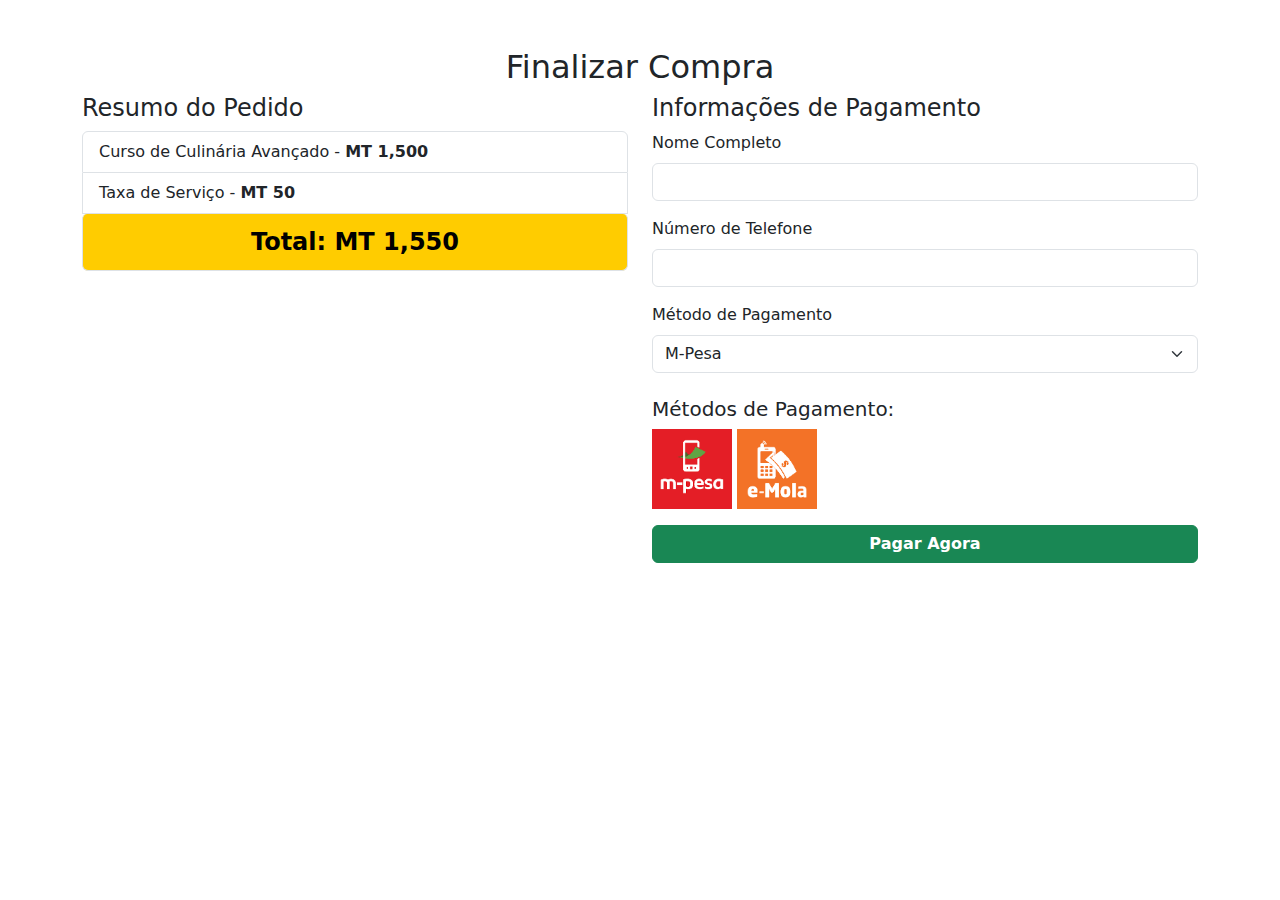
<file: chekout.html>
<!DOCTYPE html>
<html lang="pt">
<head>
    <meta charset="UTF-8">
    <meta name="viewport" content="width=device-width, initial-scale=1.0">
    <title>ALAGOANA | Checkout</title>
    <link href="https://cdn.jsdelivr.net/npm/bootstrap@5.3.0/dist/css/bootstrap.min.css" rel="stylesheet">
    <script src="https://code.jquery.com/jquery-3.6.0.min.js"></script>
    <style>
        .total-highlight {
            font-size: 1.5rem;
            background-color: #ffcc00;
            color: #000;
            text-align: center;
            padding: 10px;
            border-radius: 5px;
        }
        .payment-method {
            cursor: pointer;
            transition: transform 0.2s;
        }
        .payment-method:hover {
            transform: scale(1.1);
        }
    </style>
</head>
<body>
    <div class="container mt-5">
        <h2 class="text-center">Finalizar Compra</h2>
        <div class="row">
            <div class="col-md-6">
                <h4>Resumo do Pedido</h4>
                <ul class="list-group">
                    <li class="list-group-item">Curso de Culinária Avançado - <strong>MT 1,500</strong></li>
                    <li class="list-group-item">Taxa de Serviço - <strong>MT 50</strong></li>
                    <li class="list-group-item total-highlight"><strong>Total: MT 1,550</strong></li>
                </ul>
            </div>
            <div class="col-md-6">
                <h4>Informações de Pagamento</h4>
                <form id="checkout-form">
                    <div class="mb-3">
                        <label class="form-label">Nome Completo</label>
                        <input type="text" class="form-control" id="nome" required>
                    </div>
                    <div class="mb-3">
                        <label class="form-label">Número de Telefone</label>
                        <input type="tel" class="form-control" id="telefone" required>
                    </div>
                    <div class="mb-3">
                        <label class="form-label">Método de Pagamento</label>
                        <select class="form-select" id="metodo-pagamento" required>
                            <option value="mpesa">M-Pesa</option>
                            <option value="emola">eMola</option>
                            <option value="cartao">Cartão de Crédito/Débito</option>
                        </select>
                    </div>
                    <div class="mt-4">
                        <h5>Métodos de Pagamento:</h5>
                        <img src="./assets/img/Mp.png" alt="eMola" class="payment-method" style="width: 80px;" onclick="selecionarPagamento('emola')">
                        <img src="./assets/img/Sem título.png" alt="M-Pesa" class="payment-method" style="width: 80px;" onclick="selecionarPagamento('mpesa')">
                    </div>        
                    <button type="submit" class="btn btn-success w-100 mt-3" id="botao-pagar">
                        <strong>Pagar Agora</strong>
                    </button>
                </form>
            </div>
        </div>
    </div>

    <script>
        function selecionarPagamento(metodo) {
            $('#metodo-pagamento').val(metodo);
        }

        $(document).ready(function() {
            $('#checkout-form').submit(function(event) {
                event.preventDefault();
                if ($('#nome').val() === '' || $('#telefone').val() === '') {
                    alert('Preencha todos os campos obrigatórios.');
                    return;
                }
                alert('Pagamento realizado com sucesso!');
            });

            $('#aplicar-cupom').click(function() {
                let cupom = $('#cupom').val().trim();
                if (cupom === 'DESCONTO10') {
                    alert('Cupom aplicado! Você ganhou 10% de desconto.');
                } else {
                    alert('Cupom inválido.');
                }
            });
        });
    </script>
</body>
</html>
</file>
